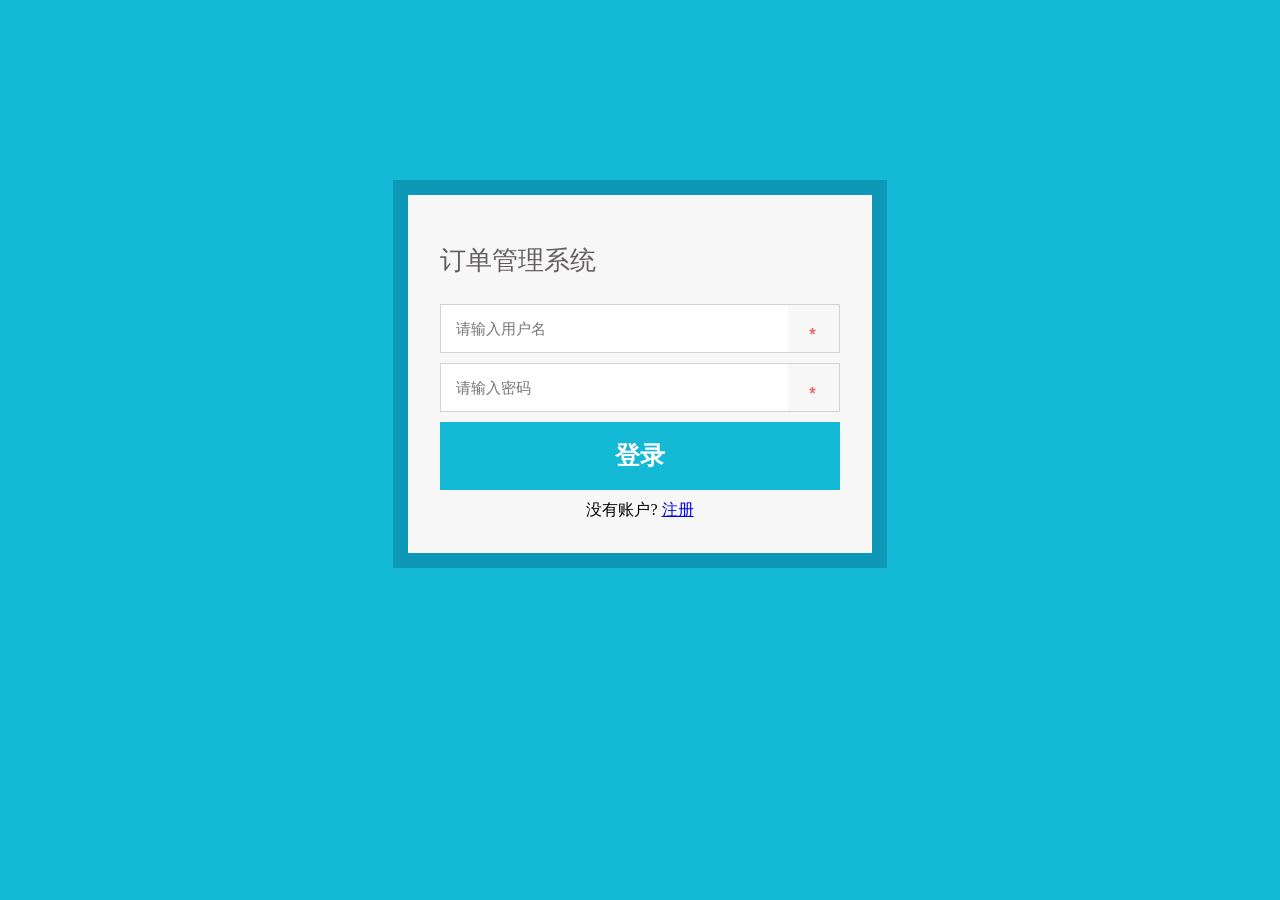
<file: src/main/resources/static/order/login.html>
<!DOCTYPE html>
<html lang="en">

<head>
    <meta charset="UTF-8">
    <title>登录</title>
    <script src="js/login.js"></script>
    <link rel="stylesheet" href="css/login.css">
</head>

<body>
    <div id="loginBox">
        <h3>订单管理系统</h3>
        <form action="">
            <ul>
                <li>
                    <input type="text" name="" id="username" placeholder="请输入用户名">
                    <a href="#" class="icon8 star"> </a>
                    <div class="clear"></div>
                </li>
                <li>
                    <input type="password" id="password" placeholder="请输入密码">
                    <a href="#" class="icon8 star"> </a>
                    <div class="clear"></div>
                </li>
                <input type="button" onclick="login()" value="登录">
            </ul>
        </form>
        <div class="text-foot">
            没有账户? <a href="./register.html" class="login-link">注册</a>
        </div>
    </div>
</body>

</html>
</file>
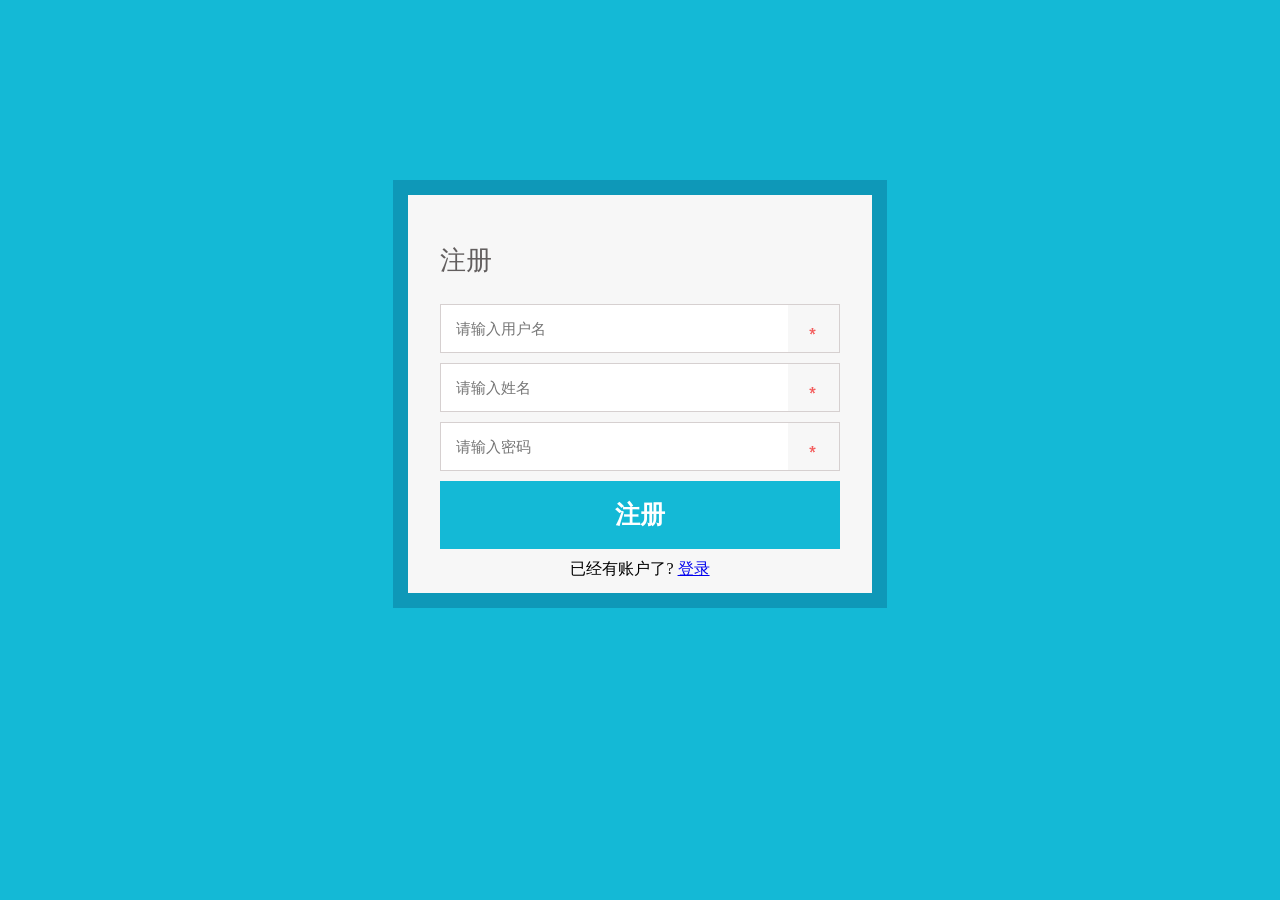
<file: src/main/resources/static/order/register.html>
<!DOCTYPE html>
<html lang="en">

<head>
    <meta charset="UTF-8">
    <title>注册</title>
    <script src="js/popup.js"></script>
    <script src="js/register.js"></script>
    <link rel="stylesheet" href="css/popup.css">
    <link rel="stylesheet" href="css/login.css">
</head>

<body>
    <div id="registryBox">
        <h3>注册</h3>
        <form action="">
            <ul>
                <li>
                    <input type="text" name="" id="username" placeholder="请输入用户名">
                    <a href="#" class="icon8 star"> </a>
                    <div class="clear"></div>
                </li>
                <li>
                    <input type="text" name="" id="realname" placeholder="请输入姓名">
                    <a href="#" class="icon8 star"> </a>
                    <div class="clear"></div>
                </li>
                <li>
                    <input type="password" id="password" placeholder="请输入密码">
                    <a href="#" class="icon8 star"> </a>
                    <div class="clear"></div>
                </li>
                <input type="button" value="注册" onclick="register()">
            </ul>
        </form>
        <div class="text-foot">
            已经有账户了? <a href="./login.html" class="login-link">登录</a>
        </div>
    </div>
</body>

</html>
</file>
<file: src/main/resources/static/order/css/login.css>
body {
    background: #14b9d6;
}

h3 {
    margin: 0;
    color: #625E5E;
    font-weight: 400;
    font-size: 1.6em;
    text-align: left;
    font-family: 'Oswald', sans-serif;
    padding-bottom: 1em;
}

input[type=text],
input[type=password] {
    float: left;
    width: 76%;
    padding: 1em 2em 1em 1em;
    border: none;
    color: #b8b8b8;
    font-size: 15px;
    float: left;
    outline: none;
    font-weight: 400;
    font-family: 'Oswald', sans-serif;
}

li {
    display: block;
    color: #4D4949;
    border: 1px solid #D6D0D0;
    margin-bottom: 10px;
    background: #f7f7f7;
}

.icon8 {
    height: 7px;
    width: 7px;
    display: block;
    float: right;
    margin: 23px 23px 3px 8px;
}

.clear {
    clear: both;
}

.star,
.into {
    background: url(../images/star.png)no-repeat 0px 0px;
}

input[type="button"] {
    font-size: 25px;
    font-weight: 600;
    color: #fff;
    display: inline-block;
    padding: 0.7em 0em;
    width: 100%;
    font-family: 'Oswald', sans-serif;
    cursor: pointer;
    -webkit-appearance: none;
    border: none;
    outline: none;
    background: #14b9d6;
}

input[type="button"]:hover {
    background: #0e9db6;
}

ul {
    list-style: none;
    margin: 0px;
    padding: 0px;
}

#loginBox {
    background: #f7f7f7;
    padding: 3em 2em 5em 2em;
    border: 15px solid#0e98b8;
    position: fixed;
    top: 20%;
    left: 50%;
    transform: translate(-50%, 0);
    text-align: center;
    width: 400px;
    height: 230px;
}

#registryBox {
    background: #f7f7f7;
    padding: 3em 2em 5em 2em;
    border: 15px solid#0e98b8;
    position: fixed;
    top: 20%;
    left: 50%;
    transform: translate(-50%, 0);
    text-align: center;
    width: 400px;
    height: 270px;
}

.text-foot {
    margin-top: 10px;
}
</file>
<file: src/main/resources/static/order/css/popup.css>
p {
    margin: 0;
    padding: 0;
}

.model {
    position: fixed;
    width: 100%;
    height: 100%;
    top: 0;
    left: 0;
    background: rgba(0, 0, 0, 0.2);
    z-index: 999;
}

.model_popup {
    width: 452px;
    background-color: #FFFFFF;
    border-radius: 8px;
    text-align: center;
    padding-bottom: 20px;
    position: absolute;
    top: 50%;
    left: 50%;
    margin-left: -226px;
    margin-top: -140px;
    overflow: hidden;
}

.model_popup .popup-ts {
    height: 45px;
    text-align: center;
    line-height: 45px;
    font-size: 16px;
    color: #333333;
    font-size: 16px;
    color: #333333;
}

.model_toast {
    width: 452px;
    background: rgba(0, 0, 0, .5);
    border-radius: 8px;
    text-align: center;
    position: fixed;
    top: 50%;
    left: 50%;
    margin-top: -120px;
    margin-left: -226px;
}

.model_toast .popup-toast {
    padding: 38px 40px;
    text-align: center;
    font-size: 16px;
    color: #fff;
}

.model_popup .popup-text {
    padding: 25px 40px 35px;
    text-align: center;
    font-size: 16px;
    color: #333333;
    /* border-bottom: 1px solid #f2f2f2; */
    border-top: 1px solid #99bafa;
}

.popup-btn {
    overflow: hidden;
}

.popup-btn .sure {
    display: inline-block;
    width: 100px;
    height: 34px;
    line-height: 34px;
    background-color: #3475f5;
    cursor: pointer;
    font-size: 14px;
    color: #fff;
    border-radius: 4px;
    border: 1px solid transparent;
    /* float: right; */
    margin-right: 40px;
}

.popup-btn .alert_sure {
    margin: 0;
}

.popup-btn .cancel {
    display: inline-block;
    width: 100px;
    height: 34px;
    line-height: 34px;
    cursor: pointer;
    font-size: 14px;
    border-radius: 4px;
    background-color: #fff;
    border: 1px solid #3475f5;
    color: #3475f5;
    /* float: right;
    margin-right: 40px; */
}

.confirm-box label {
    display: inline-block;
    width: 150px;
    text-align: right;
    margin-top: 10px;
}

.confirm-box img {
    display: inline-block;
    width: 16px;
}

.show-box {
    text-align: left;
    display: inline-block;
    width: 200px;
    margin: 5px;
}

.show-box input {
    padding: 0px;
    height: 25px;
    width: 150px;
}

.show-box img {
    margin-left: 10px;
}

input[type=number] {
    -webkit-appearance: none;
    -moz-appearance: textfield;
}
</file>
